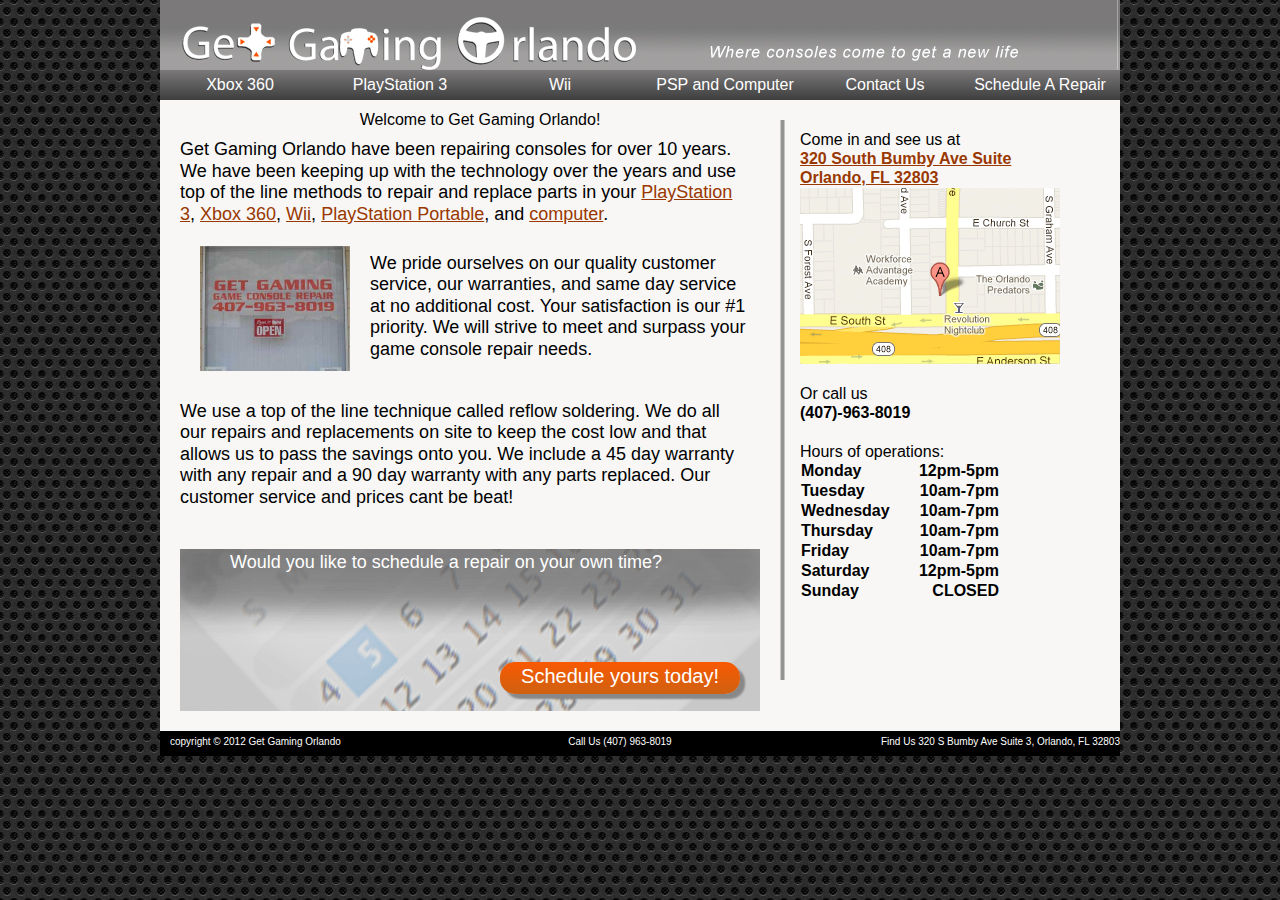
<file: prototype/index.html>
<!DOCTYPE HTML>
<html lang="en">
<head>
	<meta charset="utf-8" />
	<meta name="viewport" content="width=device-width, initial-scale=1.0, maximum-scale=1.0">
	<link rel="stylesheet" type="text/css" href="../css/layout.css" />
	<link rel="stylesheet" type="text/css" href="../css/tablet.css" />
	<link rel="stylesheet" media="screen and (max-width: 600px), screen and (max-device-width: 480px)" href="../css/layout.css" />
	<title>Get Gaming! - Orlando Game Console Repair</title>
	<!--[if lt IE 9]>
<script src="//html5shiv.googlecode.com/svn/trunk/html5.js"></script>
<![endif]
<script src="http://ie7-js.googlecode.com/svn/version/2.1(beta4)/IE7.js"></script>
<![endif]-->
	
</head>
<body>
	
	<div id="container">
		<header>
			<hgroup>
				<h1><a href="index.html">Get Gaming Orlando</a></h1><!-- logo -->
				
				<h2>Where consoles come to get a new life</h2><!-- tagline -->
			</hgroup>
			
			<nav>
				<ul>
					<li class="nav"><a href="xbox.html">Xbox 360</a></li>
					<li class="nav"><a href="ps3.html">PlayStation 3</a></li>
					<li class="nav"><a href="wii.html">Wii</a></li>
					<li class="nav_comp"><a href="handheld_computer.html">PSP and Computer</a></li>
					<li class="nav_contact"><a href="contact.html">Contact Us</a></li>
					<li class="nav"><a href="schedule_repair.html">Schedule A Repair</a></li>
				</ul>
			</nav>
		</header>
		
		<div id="home">
			<h2 id="header_home">Welcome to Get Gaming Orlando!</h2>	
			
			<article id="home_article">
				<p>Get Gaming Orlando have been repairing consoles for over 10 years.  We have been keeping up with the technology over the years and use top of the line methods to repair and replace parts in your <a href="ps3.html">PlayStation 3</a>, <a href="xbox.html">Xbox 360</a>, <a href="wii.html">Wii</a>, <a href="handheld_computer.html">PlayStation Portable</a>, and <a href="handheld_computer.html">computer</a>.</p>
				
				<img id="door_image" src="../img/door.jpg"  alt="Door" class="ps" width="150" height="125" />
				
				<p>We pride ourselves on our quality customer service, our warranties, and same day service at no additional cost.  Your satisfaction is our #1 priority.  We will strive to meet and surpass your game console repair needs.</p>
				
				<p>We use a top of the line technique called reflow soldering.  We do all our repairs and replacements on site to keep the cost low and that allows us to pass the savings onto you.  We include a 45 day warranty with any repair and a 90 day warranty with any parts replaced.  Our customer service and prices cant be beat!</p>
			</article>
			
			<section id="cta">
				<p id="cta_title">Would you like to schedule a repair on your own time?</p>
				<p><a href="schedule_repair.html">Schedule yours today!</a></p>
			</section><!-- CTA -->
		</div><!-- home div -->
		
		<aside id="home_aside">
			<p>Come in and see us at</p>
			<p id="map"><a href="http://maps.google.com/maps?hl=en&gs_nf=1&tok=1ENLRDXZaGQb--b1Ggbe3Q&cp=49&gs_id=5s&xhr=t&bav=on.2,or.r_gc.r_pw.r_qf.,cf.osb&biw=686&bih=711&q=320+South+Bumby+Ave+Suite+3+++++Orlando,+FL+32803&um=1&ie=UTF-8&hq=&hnear=0x88e77ad838d0b3bd:0xaa1341baa73a2aa1,320+S+Bumby+Ave+%233,+Orlando,+FL+32803&gl=us&ei=t0NQT8_fIouhtwewsPjKDQ&sa=X&oi=geocode_result&ct=title&resnum=1&sqi=2&ved=0CB8Q8gEwAA" id="address">320 South Bumby Ave Suite<br>Orlando, FL 32803 <img id="sidebar" src="../img/map.png" alt="map" /></a></p>
			
			<p>Or call us</p>
			<p id="phone">(407)-963-8019</p>
			
			<p>Hours of operations:</p>
			
			<table id="hours">
				  <tr>
					<td>Monday</td>
					<td>&nbsp;</td>
					<td class="time">12pm-5pm</td>
				  </tr>
				  <tr>
					<td>Tuesday</td>
					<td>&nbsp;</td>
					<td class="time">10am-7pm</td>
				  </tr>
				  <tr>
					<td>Wednesday</td>
					<td>&nbsp;</td>
					<td class="time">10am-7pm</td>
				  </tr>
				  <tr>
					<td>Thursday</td>
					<td>&nbsp;</td>
					<td class="time">10am-7pm</td>
				  </tr>
				  <tr>
					<td>Friday</td>
					<td>&nbsp;</td>
					<td class="time">10am-7pm</td>
				  </tr>
				  <tr>
					<td>Saturday</td>
					<td>&nbsp;</td>
					<td class="time">12pm-5pm</td>
				  </tr>
				  <tr>
					<td>Sunday</td>
					<td>&nbsp;</td>
					<td class="time">CLOSED</td>
				  </tr>
			</table>
		</aside>
		
		<footer>
			<p>copyright &copy; 2012 Get Gaming Orlando</p>
			<p>Call Us (407) 963-8019</p>
			<p>Find Us 320 S Bumby Ave Suite 3, Orlando, FL 32803</p>
		</footer>
	</div><!-- container div -->
	
</body>
</html>
</file>
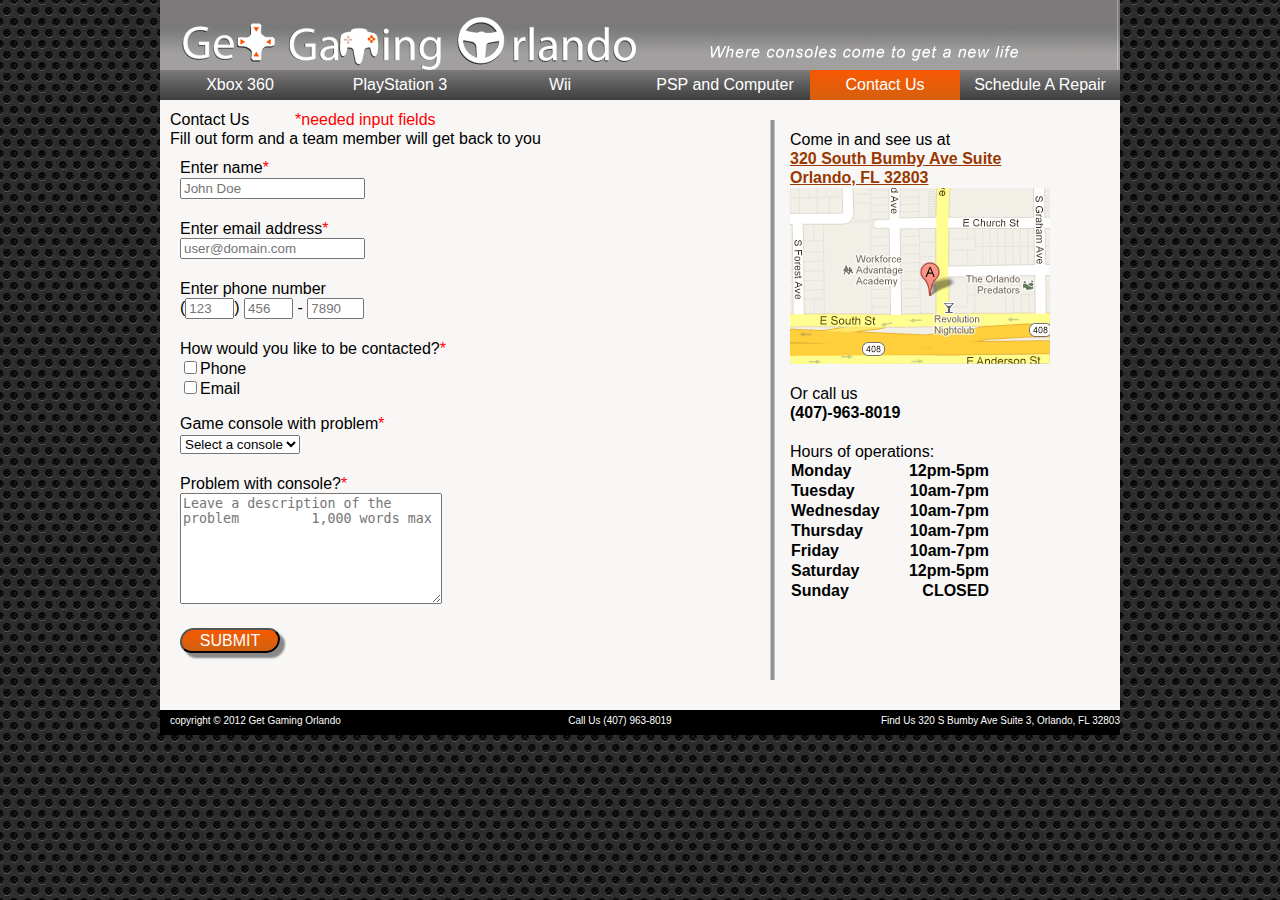
<file: prototype/contact.html>
<!DOCTYPE HTML>
<html lang="en">
<head>
	<meta charset="utf-8" />
	<meta name="viewport" content="width=device-width, initial-scale=1.0, maximum-scale=1.0">
	<link rel="stylesheet" type="text/css" href="../css/layout.css" />
	<link rel="stylesheet" type="text/css" href="../css/tablet.css" />
	<link rel="stylesheet" media="screen and (max-width: 600px)" href="../css/layout.css" />
	<title>Get Gaming! - Orlando Game Console Repair - Contact Us</title>
	<!--[if lt IE 9]>
<script src="//html5shiv.googlecode.com/svn/trunk/html5.js"></script>
<![endif]
<script src="http://ie7-js.googlecode.com/svn/version/2.1(beta4)/IE7.js"></script>
<![endif]-->
</head>

<body>
	<div id="container">
		<header>
			<hgroup>
				<h1><a href="index.html">Get Gaming Orlando</a></h1><!-- logo -->
				
				<h2>Where consoles come to get a new life</h2><!-- tagline -->
			</hgroup>
			
			<nav>
				<ul>
					<li class="nav"><a href="xbox.html">Xbox 360</a></li>
					<li class="nav"><a href="ps3.html">PlayStation 3</a></li>
					<li class="nav"><a href="wii.html">Wii</a></li>
					<li class="nav_comp"><a href="handheld_computer.html">PSP and Computer</a></li>
					<li class="nav_contact" id="active_contact"><a href="contact.html">Contact Us</a></li>
					<li class="nav"><a href="schedule_repair.html">Schedule A Repair</a></li>
				</ul>
			</nav>
		</header>
	
	
		<div id="form">
			<h2 id="contact_title">Contact Us</h2>
			<p class="input">*needed input fields</p>
			<p>Fill out form and a team member will get back to you</p>
			
			<form action="#" method="post">
				<p>Enter name<span>&#42;</span></p>
				<p><input type="text" name="full_name" placeholder="John Doe" tabindex="1"/></p>
				
				<p>Enter email address<span>&#42;</span></p>
				<p><input type="text" name="email" placeholder="user@domain.com" tabindex="2"/></p>
				
				<p>Enter phone number</p>
				<p>
				(<input type="text" name="phone" placeholder="123" tabindex="3" maxlength="3" size="3"/>)
				<input type="text" name="phone" placeholder="456" tabindex="4" maxlength="3" size="3" />
				- <input type="text" name="phone" placeholder="7890" tabindex="5" maxlength="4" size="4" />
				</p>
				
				<p>How would you like to be contacted?<span>&#42;</span></p>
				<p><input id="checkbox" type="checkbox" name="phone" value="Phone" tabindex="6" />Phone</p>
				<p><input type="checkbox" name="email" value="Email" tabindex="7"/>Email</p>
				
				<p>Game console with problem<span>&#42;</span></p>
					<p><select name="console" tabindex="6">
						<option>Select a console</option>
						<option>Xbox 360</option>
						<option>PlayStation 3</option>
						<option>Wii</option>
						<option>PSP/PSP Go</option>
					</select>
				</p>
				
				<p>Problem with console?<span>&#42;</span></p>
				<p><textarea name="problem" rows="7" cols="30" tabindex="7" placeholder="Leave a description of the problem		1,000 words max" maxlength="1000" onkeyup="return ismaxlength(this)"></textarea>
				</p>
				
				<p><input id="button" type="button" value="SUBMIT" tabindex="8"/><p>
				
			</form><!-- closes form  -->
			
		</div><!-- closes content -->
		
		<aside>
			<p>Come in and see us at</p>
			<p id="map"><a href="http://maps.google.com/maps?hl=en&gs_nf=1&tok=1ENLRDXZaGQb--b1Ggbe3Q&cp=49&gs_id=5s&xhr=t&bav=on.2,or.r_gc.r_pw.r_qf.,cf.osb&biw=686&bih=711&q=320+South+Bumby+Ave+Suite+3+++++Orlando,+FL+32803&um=1&ie=UTF-8&hq=&hnear=0x88e77ad838d0b3bd:0xaa1341baa73a2aa1,320+S+Bumby+Ave+%233,+Orlando,+FL+32803&gl=us&ei=t0NQT8_fIouhtwewsPjKDQ&sa=X&oi=geocode_result&ct=title&resnum=1&sqi=2&ved=0CB8Q8gEwAA" id="address">320 South Bumby Ave Suite<br>Orlando, FL 32803 <img id="sidebar" src="../img/map.png" alt="map" /></a></p>
			
			<p>Or call us</p>
			<p id="phone">(407)-963-8019</p>
			
			<p>Hours of operations:</p>
			
			<table id="hours">
				  <tr>
					<td>Monday</td>
					<td>&nbsp;</td>
					<td class="time">12pm-5pm</td>
				  </tr>
				  <tr>
					<td>Tuesday</td>
					<td>&nbsp;</td>
					<td class="time">10am-7pm</td>
				  </tr>
				  <tr>
					<td>Wednesday</td>
					<td>&nbsp;</td>
					<td class="time">10am-7pm</td>
				  </tr>
				  <tr>
					<td>Thursday</td>
					<td>&nbsp;</td>
					<td class="time">10am-7pm</td>
				  </tr>
				  <tr>
					<td>Friday</td>
					<td>&nbsp;</td>
					<td class="time">10am-7pm</td>
				  </tr>
				  <tr>
					<td>Saturday</td>
					<td>&nbsp;</td>
					<td class="time">12pm-5pm</td>
				  </tr>
				  <tr>
					<td>Sunday</td>
					<td>&nbsp;</td>
					<td class="time">CLOSED</td>
				  </tr>
			</table>
		</aside>
		 
		<footer>
			<p>copyright &copy; 2012 Get Gaming Orlando</p>
			<p>Call Us (407) 963-8019</p>
			<p>Find Us 320 S Bumby Ave Suite 3, Orlando, FL 32803</p>
		</footer>
	</div><!-- container div -->
	
</body>
</html>
</file>
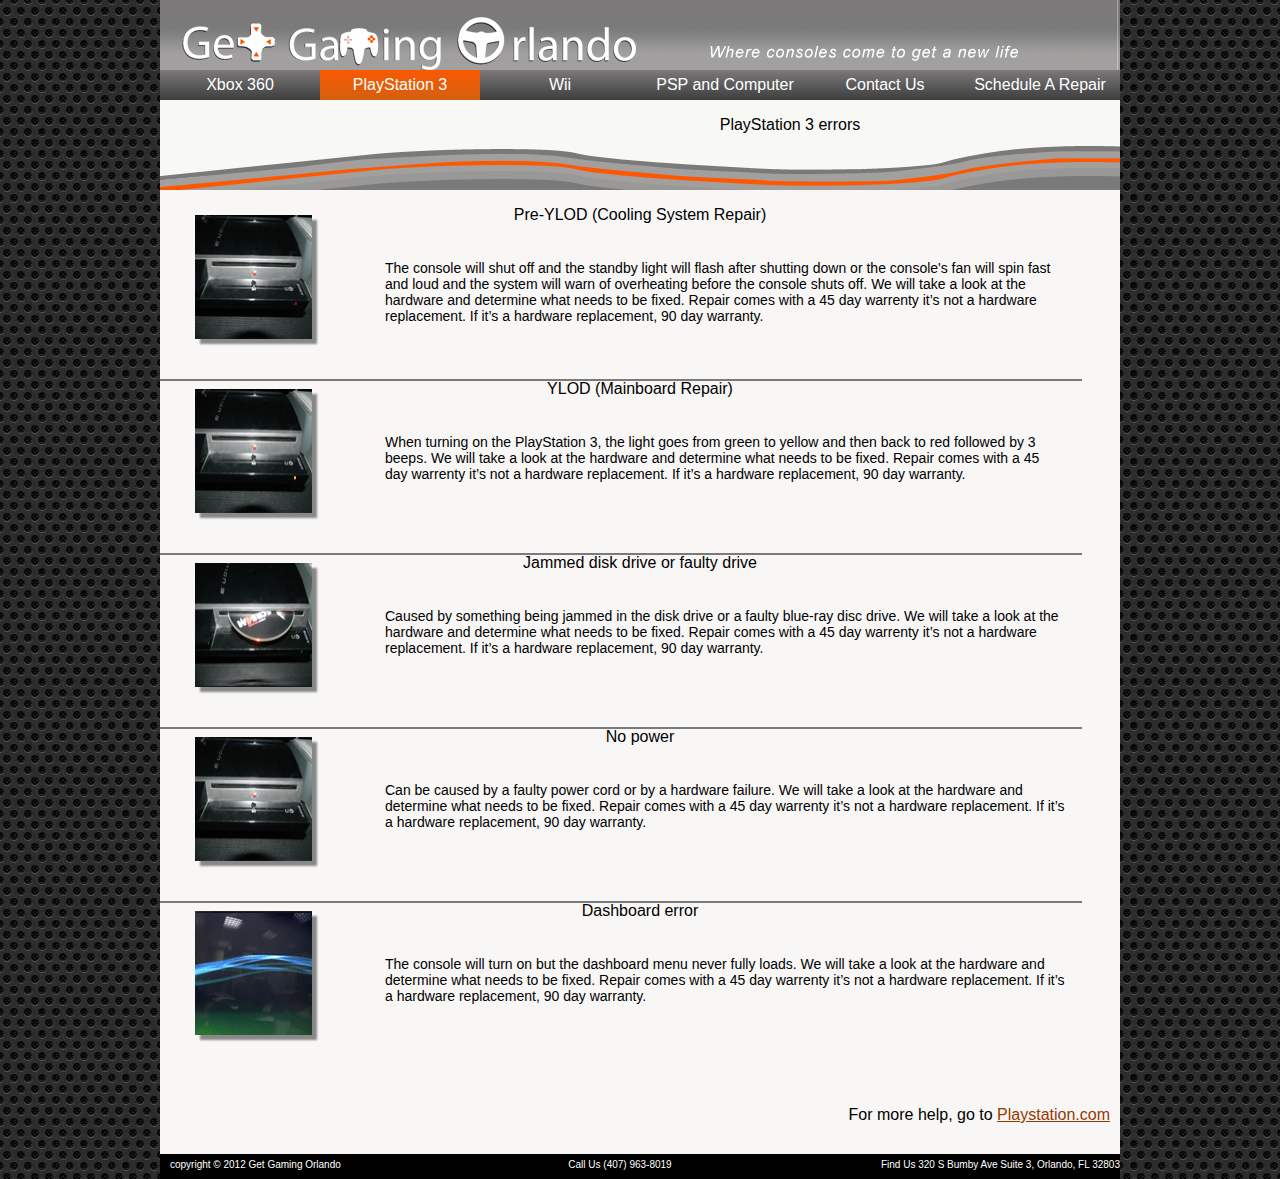
<file: prototype/ps3.html>
<!DOCTYPE HTML>
<html lang="en">
<head>
	<meta charset="utf-8" />
	<meta name="viewport" content="width=device-width, initial-scale=1.0, maximum-scale=1.0">
	<link rel="stylesheet" type="text/css" href="../css/layout.css" />
	<link rel="stylesheet" type="text/css" href="../css/tablet.css" />
	<link rel="stylesheet" media="screen and (max-width: 600px), screen and (max-device-width: 480px)" href="../css/layout.css" />
	<title>Get Gaming! - Orlando Game Console Repair - PlayStation 3 Errors and Repairs</title>
	<!--[if lt IE 9]>
<script src="//html5shiv.googlecode.com/svn/trunk/html5.js"></script>
<![endif]
<script src="http://ie7-js.googlecode.com/svn/version/2.1(beta4)/IE7.js"></script>
<![endif]-->
</head>
<body>
	
	<div id="container">
		<header>
			<hgroup>
				<h1><a href="index.html">Get Gaming Orlando</a></h1><!-- logo -->
				
				<h2>Where consoles come to get a new life</h2><!-- tagline -->
			</hgroup>
			
			<nav>
				<ul>
					<li class="nav"><a href="xbox.html">Xbox 360</a></li>
					<li class="nav" id="active_ps3"><a href="ps3.html">PlayStation 3</a></li>
					<li class="nav"><a href="wii.html">Wii</a></li>
					<li class="nav_comp"><a href="handheld_computer.html">PSP and Computer</a></li>
					<li class="nav_contact"><a href="contact.html">Contact Us</a></li>
					<li class="nav"><a href="schedule_repair.html">Schedule A Repair</a></li>
				</ul>
			</nav>
		</header>
		
		<div id="content">
		
			<h2 id="pheader">PlayStation 3 errors</h2>
		
			<h3>Pre-YLOD (Cooling System Repair)</h3>
			
			<img src="../img/pre_ylod.png" alt="pre-YLOD" class="ps" width="117" height="124" />
			
			<article class="content">The console will shut off and the standby light will flash after shutting down or the console's fan will spin fast and loud and the system will warn of overheating before the console shuts off.  We will take a look at the hardware and determine what needs to be fixed.  Repair comes with a 45 day warrenty it’s not a hardware replacement.  If it’s a hardware replacement, 90 day warranty.</article>
		
			<h3 class="border">YLOD (Mainboard Repair)</h3>
			
			<img src="../img/ylod.png" alt="YLOD" class="ps" width="117" height="124" />
		
			<article class="content">When turning on the PlayStation 3, the light goes from green to yellow and then back to red followed by 3 beeps.  We will take a look at the hardware and determine what needs to be fixed.  Repair comes with a 45 day warrenty it’s not a hardware replacement.  If it’s a hardware replacement, 90 day warranty.</article>
		
			<h3 class="border">Jammed disk drive or faulty drive</h3>
			
			<img src="../img/jammed_disk.png" alt="Jammed disc drive" class="ps" width="117" height="124" />
		
			<article class="content">Caused by something being jammed in the disk drive or a faulty blue-ray disc drive.  We will take a look at the hardware and determine what needs to be fixed.  Repair comes with a 45 day warrenty it’s not a hardware replacement.  If it’s a hardware replacement, 90 day warranty.</article>
			
			<h3 class="border">No power</h3>
		
			<img src="../img/no_power_ps3.png" alt="No power" class="ps" width="117" height="124" />
			
			<article class="content">Can be caused by a faulty power cord or by a hardware failure.   We will take a look at the hardware and determine what needs to be fixed.  Repair comes with a 45 day warrenty it’s not a hardware replacement.  If it’s a hardware replacement, 90 day warranty.</article>
			
			<h3 class="border">Dashboard error</h3>
			
			<img src="../img/dashboard.png" alt="Dashboard error" class="ps" width="117" height="124" />
			
			<article class="content">The console will turn on but the dashboard menu never fully loads.   We will take a look at the hardware and determine what needs to be fixed.  Repair comes with a 45 day warrenty it’s not a hardware replacement.  If it’s a hardware replacement, 90 day warranty.</article>
			
			<p id="help">For more help, go to <a href="http://us.playstation.com/support/">Playstation.com</a></p>
			
		</div><!-- closes content div -->
		 
		<footer>
			<p>copyright &copy; 2012 Get Gaming Orlando</p>
			<p>Call Us (407) 963-8019</p>
			<p>Find Us 320 S Bumby Ave Suite 3, Orlando, FL 32803</p>
		</footer><!-- closes footer -->
		
	</div><!-- container div -->
</body>
</html>
</file>
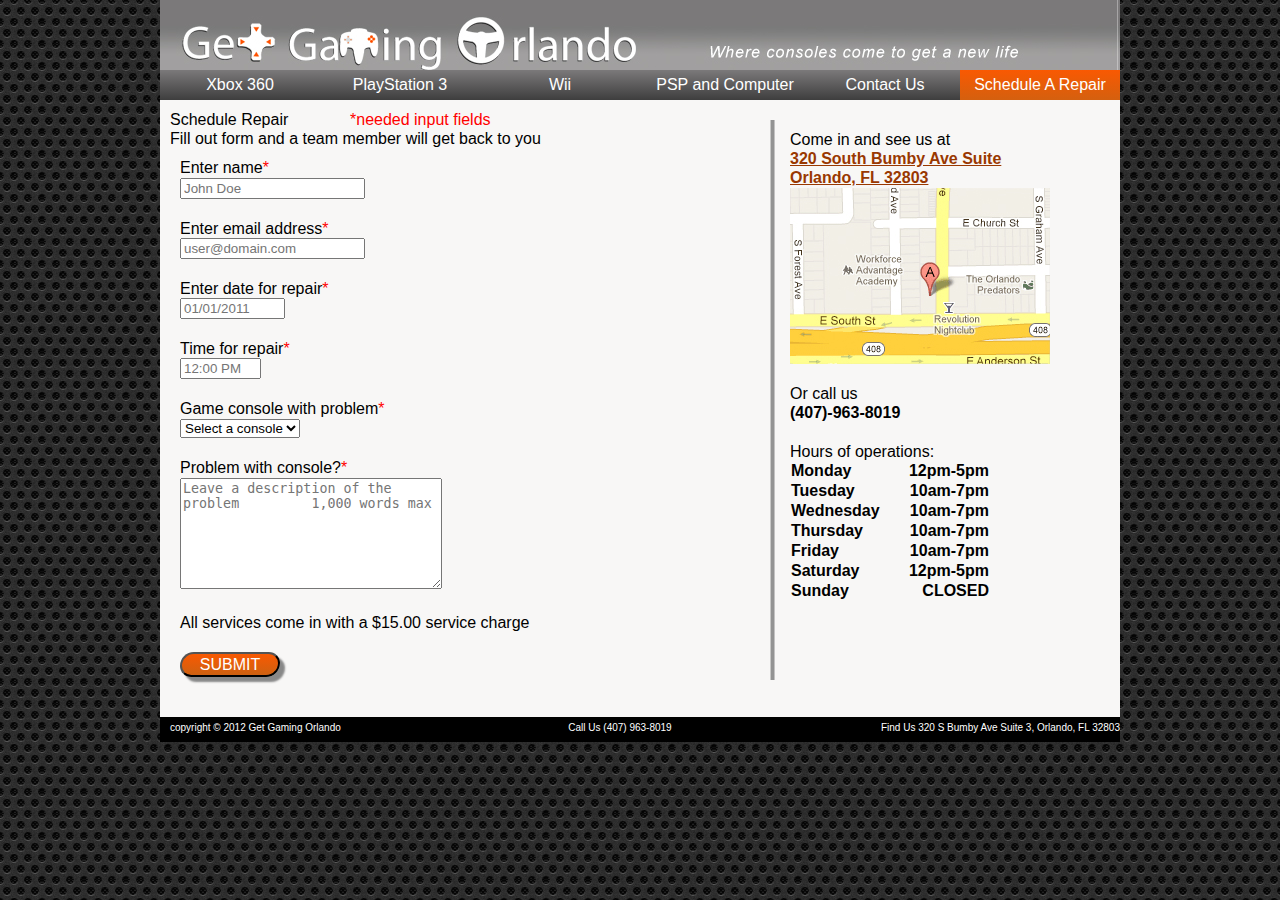
<file: prototype/schedule_repair.html>
<!DOCTYPE HTML>
<html lang="en">
<head>
	<meta charset="utf-8" />
	<meta name="viewport" content="width=device-width, initial-scale=1.0, maximum-scale=1.0">
	<link rel="stylesheet" type="text/css" href="../css/layout.css" />
	<link rel="stylesheet" type="text/css" href="../css/tablet.css" />
	<link rel="stylesheet" media="screen and (max-width: 600px), screen and (max-device-width: 480px)" href="../css/layout.css" />
	<title>Get Gaming! - Orlando Game Console Repair - Contact Us</title>
	<!--[if lt IE 9]>
<script src="//html5shiv.googlecode.com/svn/trunk/html5.js"></script>
<![endif]
<script src="http://ie7-js.googlecode.com/svn/version/2.1(beta4)/IE7.js"></script>
<![endif]-->
</head>
<body>
	
	<div id="container">
		<header>
			<hgroup>
				<h1><a href="index.html">Get Gaming Orlando</a></h1><!-- logo -->
				
				<h2>Where consoles come to get a new life</h2><!-- tagline -->
			</hgroup>
			
			<nav>
				<ul>
					<li class="nav"><a href="xbox.html">Xbox 360</a></li>
					<li class="nav"><a href="ps3.html">PlayStation 3</a></li>
					<li class="nav"><a href="wii.html">Wii</a></li>
					<li class="nav_comp"><a href="handheld_computer.html">PSP and Computer</a></li>
					<li class="nav_contact"><a href="contact.html">Contact Us</a></li>
					<li class="nav" id="active_schedule"><a href="schedule_repair.html">Schedule A Repair</a></li>
				</ul>
			</nav>
		</header>
		
		<div id="form">
		
			<h2 id="schedule_title">Schedule Repair</h2>
			<p class="input">*needed input fields</p>
			<p>Fill out form and a team member will get back to you</p>
			
				<form action="#" method="post">
					<p>Enter name<span>&#42;</span></p>
					<p><input type="text" name="full_name" placeholder="John Doe" tabindex="1"/></p>
					
					<p>Enter email address<span>&#42;</span></p>
					<p><input type="text" name="email" placeholder="user@domain.com" tabindex="2"/></p>
					
					<p>Enter date for repair<span>&#42;</span></p>
					<p><input type="text" name="date" placeholder="01/01/2011" tabindex="3" size="10"/></p>
					
					<p>Time for repair<span>&#42;</span></p>
					<p><input type="text" name="time" placeholder="12:00 PM" tabindex="4" maxlength="7" size="7"/></p>
					
					<p>Game console with problem<span>&#42;</span></p>
					<p><select name="console" tabindex="5">
							<option>Select a console</option>
							<option>Xbox 360</option>
							<option>PlayStation 3</option>
							<option>Wii</option>
							<option>PSP/PSP Go</option>
						</select></p>
					
					<p>Problem with console?<span>&#42;</span></p>
					<p><textarea name="problem" rows="7" cols="30" tabindex="7" placeholder="Leave a description of the problem		1,000 words max" maxlength="1000" onkeyup="return ismaxlength(this)"></textarea></p>
					
					<p id="charge">All services come in with a $15.00 service charge</p>
					<p><input id="button" type="button" value="SUBMIT" tabindex="7"/></p>
				</form>
			</div>
		
		<aside>
			<p>Come in and see us at</p>
			<p id="map"><a href="http://maps.google.com/maps?hl=en&gs_nf=1&tok=1ENLRDXZaGQb--b1Ggbe3Q&cp=49&gs_id=5s&xhr=t&bav=on.2,or.r_gc.r_pw.r_qf.,cf.osb&biw=686&bih=711&q=320+South+Bumby+Ave+Suite+3+++++Orlando,+FL+32803&um=1&ie=UTF-8&hq=&hnear=0x88e77ad838d0b3bd:0xaa1341baa73a2aa1,320+S+Bumby+Ave+%233,+Orlando,+FL+32803&gl=us&ei=t0NQT8_fIouhtwewsPjKDQ&sa=X&oi=geocode_result&ct=title&resnum=1&sqi=2&ved=0CB8Q8gEwAA" id="address">320 South Bumby Ave Suite<br>Orlando, FL 32803 <img id="sidebar" src="../img/map.png" alt="map" /></a></p>
			
			<p>Or call us</p>
			<p id="phone">(407)-963-8019</p>
			
			<p>Hours of operations:</p>
			
			<table id="hours">
				  <tr>
					<td>Monday</td>
					<td>&nbsp;</td>
					<td class="time">12pm-5pm</td>
				  </tr>
				  <tr>
					<td>Tuesday</td>
					<td>&nbsp;</td>
					<td class="time">10am-7pm</td>
				  </tr>
				  <tr>
					<td>Wednesday</td>
					<td>&nbsp;</td>
					<td class="time">10am-7pm</td>
				  </tr>
				  <tr>
					<td>Thursday</td>
					<td>&nbsp;</td>
					<td class="time">10am-7pm</td>
				  </tr>
				  <tr>
					<td>Friday</td>
					<td>&nbsp;</td>
					<td class="time">10am-7pm</td>
				  </tr>
				  <tr>
					<td>Saturday</td>
					<td>&nbsp;</td>
					<td class="time">12pm-5pm</td>
				  </tr>
				  <tr>
					<td>Sunday</td>
					<td>&nbsp;</td>
					<td class="time">CLOSED</td>
				  </tr>
			</table>
		</aside>
		 
		<footer>
			<p>copyright &copy; 2012 Get Gaming Orlando</p>
			<p>Call Us (407) 963-8019</p>
			<p>Find Us 320 S Bumby Ave Suite 3, Orlando, FL 32803</p>
		</footer>
	</div><!-- container div -->
	
</body>
</html>
</file>
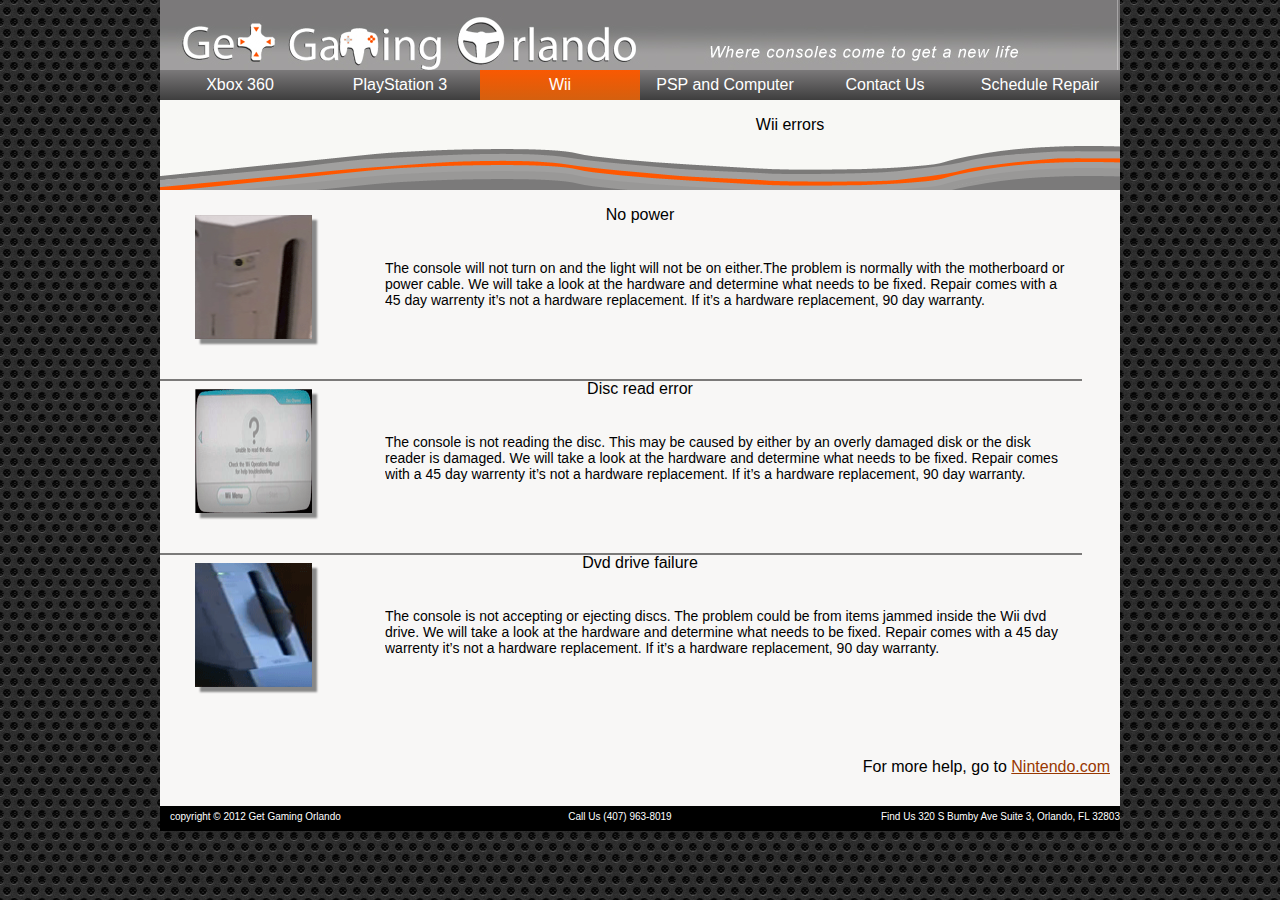
<file: prototype/wii.html>
<!DOCTYPE HTML>
<html lang="en">
<head>
	<meta charset="utf-8" />
	<meta name="viewport" content="width=device-width, initial-scale=1.0, maximum-scale=1.0">
	<link rel="stylesheet" type="text/css" href="../css/layout.css" />
	<link rel="stylesheet" type="text/css" href="../css/tablet.css" />
	<link rel="stylesheet" media="screen and (max-width: 600px), screen and (max-device-width: 480px)" href="../css/layout.css" />
	<title>Get Gaming! - Orlando Game Console Repair - Wii Errors and Repairs</title>
	<!--[if lt IE 9]>
<script src="//html5shiv.googlecode.com/svn/trunk/html5.js"></script>
<![endif]
<script src="http://ie7-js.googlecode.com/svn/version/2.1(beta4)/IE7.js"></script>
<![endif]-->
</head>
<body>
	
	<div id="container">
		<header>
			<hgroup>
				<h1><a href="index.html">Get Gaming Orlando</a></h1><!-- logo -->
				
				<h2>Where consoles come to get a new life</h2><!-- tagline -->
			</hgroup>
			
			<nav>
				<ul>
					<li class="nav"><a href="xbox.html">Xbox 360</a></li>
					<li class="nav"><a href="ps3.html">PlayStation 3</a></li>
					<li class="nav" id="active_wii"><a href="wii.html">Wii</a></li>
					<li class="nav_comp"><a href="handheld_computer.html">PSP and Computer</a></li>
					<li class="nav_contact"><a href="contact.html">Contact Us</a></li>
					<li class="nav"><a href="schedule_repair.html">Schedule Repair</a></li>
				</ul>
			</nav>
		</header>
		
		<div id="content">
		
			<h2 id="wheader">Wii errors</h2>
			
			<h3>No power</h3>
			
			<img src="../img/wii_power.png" alt="No power" class="wii" width="117" height="124"/>
			
			<article class="content">The console will not turn on and the light will not be on either.The problem is normally with the motherboard or power cable.  We will take a look at the hardware and determine what needs to be fixed.  Repair comes with a 45 day warrenty it’s not a hardware replacement.  If it’s a hardware replacement, 90 day warranty.</article>
			
			<h3 class="border">Disc read error</h3>
			
			<img src="../img/wii_disk_error.png" alt="Disc read error" class="wii" width="117" height="124"/>
			
			<article class="content">The console is not reading the disc.  This may be caused by either by an overly damaged disk or the disk reader is damaged.  We will take a look at the hardware and determine what needs to be fixed.  Repair comes with a 45 day warrenty it’s not a hardware replacement.  If it’s a hardware replacement, 90 day warranty.</article>
			
			<h3 class="border">Dvd drive failure</h3>
			
			<img src="../img/wii_disk.png" alt="DVD failure" class="wii" width="117" height="124"/>
			
			<article class="content">The console is not accepting or ejecting discs.  The problem could be from items jammed inside the Wii dvd drive.  We will take a look at the hardware and determine what needs to be fixed.  Repair comes with a 45 day warrenty it’s not a hardware replacement.  If it’s a hardware replacement, 90 day warranty.</article>
			
			<p id="help">For more help, go to <a href="http://www.nintendo.com/consumer/systems/wii/en_na/ts_index.jsp">Nintendo.com</a></p>
	
		</div><!-- closes content div -->
		 
		<footer>
			<p>copyright &copy; 2012 Get Gaming Orlando</p>
			<p>Call Us (407) 963-8019</p>
			<p>Find Us 320 S Bumby Ave Suite 3, Orlando, FL 32803</p>
		</footer><!-- closes footer -->
	</div><!-- container div-->
	
</body>
</html>
</file>
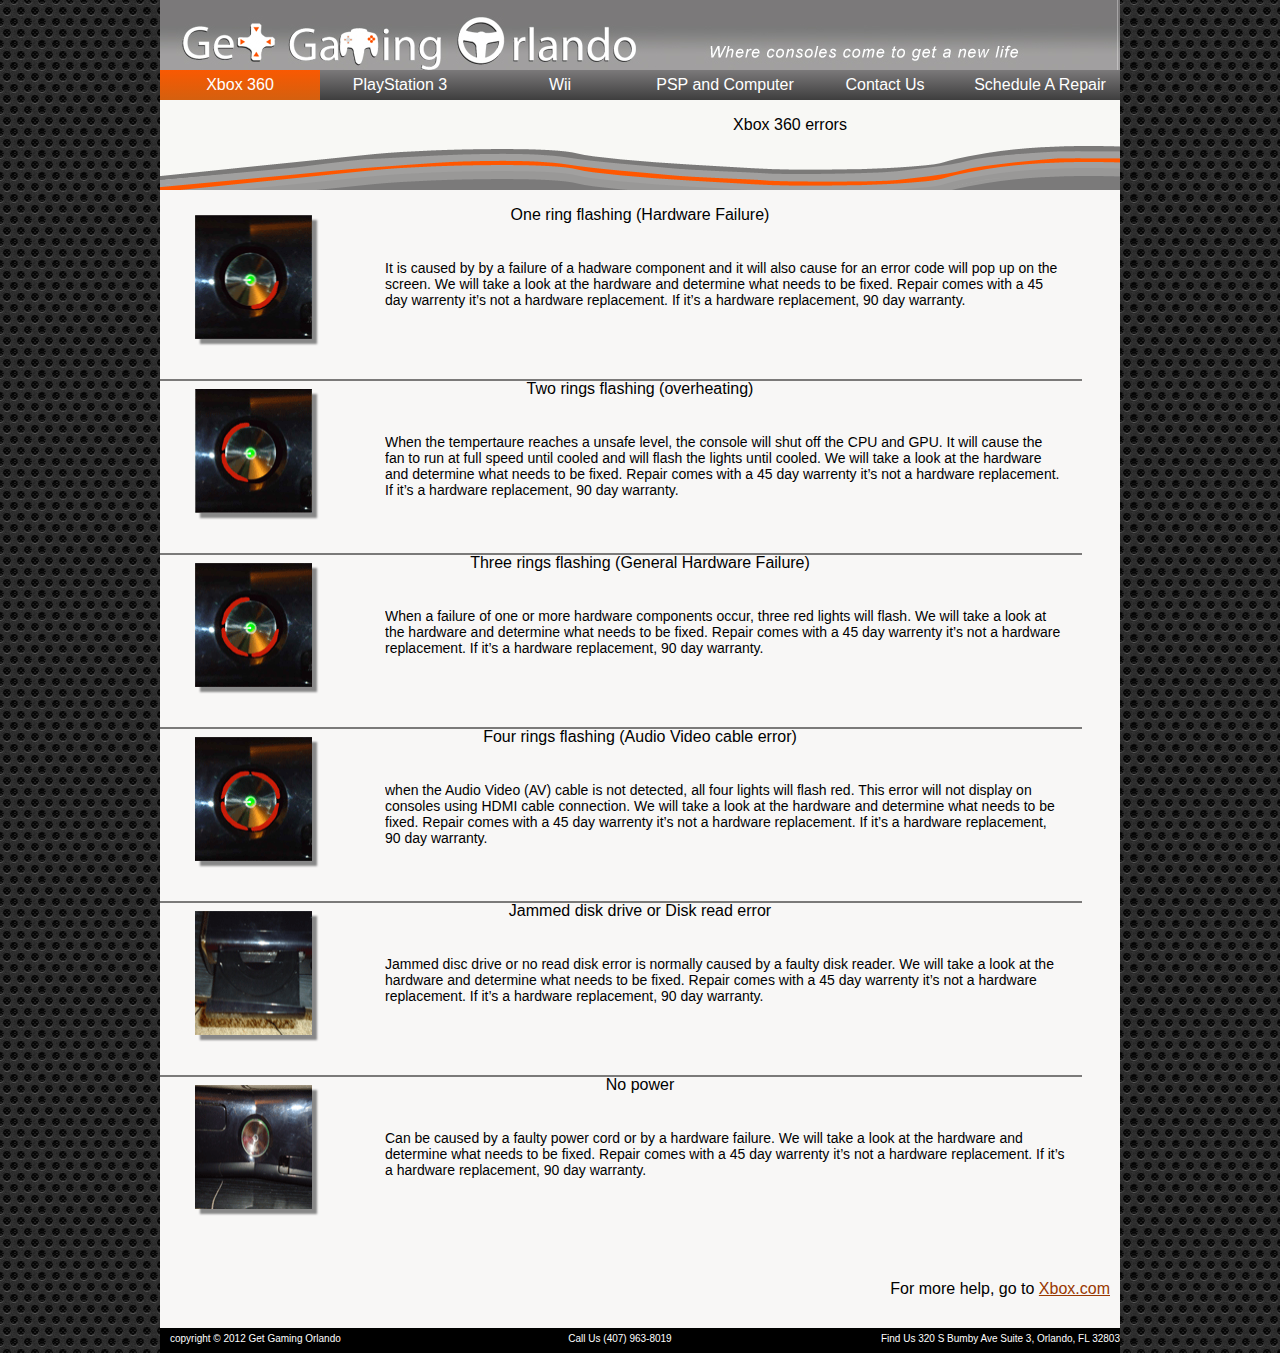
<file: prototype/xbox.html>
<!DOCTYPE HTML>
<html lang="en">
<head>
	<meta charset="utf-8" />
	<meta name="viewport" content="width=device-width, initial-scale=1.0, maximum-scale=1.0">
	<link rel="stylesheet" type="text/css" href="../css/layout.css" />
	<link rel="stylesheet" type="text/css" href="../css/tablet.css" />
	<link rel="stylesheet" media="screen and (max-width: 600px), screen and (max-device-width: 480px)" href="../css/layout.css" />
	<title>Get Gaming! - Orlando Game Console Repair - Xbox 360 Errors and Repairs</title>
	<!--[if lt IE 9]>
<script src="//html5shiv.googlecode.com/svn/trunk/html5.js"></script>
<![endif]
<script src="http://ie7-js.googlecode.com/svn/version/2.1(beta4)/IE7.js"></script>
<![endif]-->
</head>
<body>
	
	<div id="container">
		<header>
			<hgroup>
				<h1><a href="index.html">Get Gaming Orlando</a></h1><!-- logo -->
				
				<h2>Where consoles come to get a new life</h2><!-- tagline -->
			</hgroup>
			
			<nav>
				<ul>
					<li class="nav" id="active_xbox"><a href="xbox.html">Xbox 360</a></li>
					<li class="nav"><a href="ps3.html">PlayStation 3</a></li>
					<li class="nav"><a href="wii.html">Wii</a></li>
					<li class="nav_comp"><a href="handheld_computer.html">PSP and Computer</a></li>
					<li class="nav_contact"><a href="contact.html">Contact Us</a></li>
					<li class="nav"><a href="schedule_repair.html">Schedule A Repair</a></li>
				</ul>
			</nav>
		</header>
		
		<div id="content">
		
			<h2 id="xheader">Xbox 360 errors</h2>
			
			<h3>One ring flashing (Hardware Failure)</h3>
			
			<img class="xbox" src="../img/one_ring.png" alt="one red ring" width="117" height="124"/>
			
			<article class="content">It is caused by by a failure of a hadware component and it will also cause for an error code will pop up on the screen.  We will take a look at the hardware and determine what needs to be fixed.  Repair comes with a 45 day warrenty it’s not a hardware replacement.  If it’s a hardware replacement, 90 day warranty.</article>
			
			<h3 class="border">Two rings flashing (overheating)</h3>
			
			<img class="xbox" src="../img/two_rings.png" alt="two red rings" width="117" height="124"/>
			
			<article class="content">When the tempertaure reaches a unsafe level, the console will shut off the CPU and GPU.  It will cause the fan to run at full speed until cooled and will flash the lights until cooled.  We will take a look at the hardware and determine what needs to be fixed.  Repair comes with a 45 day warrenty it’s not a hardware replacement.  If it’s a hardware replacement, 90 day warranty.</article>
			
			<h3 class="border">Three rings flashing (General Hardware Failure)</h3>
			
			<img class="xbox" src="../img/three_rings.png" alt="three red rings" width="117" height="124"/>
			
			<article class="content">When a failure of one or more hardware components occur, three red lights will flash.  We will take a look at the hardware and determine what needs to be fixed.  Repair comes with a 45 day warrenty it’s not a hardware replacement.  If it’s a hardware replacement, 90 day warranty.</article>
			
			<h3 class="border">Four rings flashing (Audio Video cable error)</h3>
			
			<img class="xbox" src="../img/four_rings.png" alt="four red rings" width="117" height="124"/>
			
			<article class="content">when the Audio Video (AV) cable is not detected, all four lights will flash red.  This error will not display on consoles using HDMI cable connection.  We will take a look at the hardware and determine what needs to be fixed.  Repair comes with a 45 day warrenty it’s not a hardware replacement.  If it’s a hardware replacement, 90 day warranty.</article>
			
			<h3 class="border">Jammed disk drive or Disk read error</h3>
			
			<img class="xbox" src="../img/jammed_disc.png" alt="jammed disc" width="117" height="124"/>
			
			<article class="content">Jammed disc drive or no read disk error is normally caused by a faulty disk reader.   We will take a look at the hardware and determine what needs to be fixed.  Repair comes with a 45 day warrenty it’s not a hardware replacement.  If it’s a hardware replacement, 90 day warranty.</article>
			
			<h3 class="border">No power</h3>
			
			<img class="xbox" src="../img/no_power.png" alt="no power" width="117" height="124"/>
			
			<article class="content">Can be caused by a faulty power cord or by a hardware failure.   We will take a look at the hardware and determine what needs to be fixed.  Repair comes with a 45 day warrenty it’s not a hardware replacement.  If it’s a hardware replacement, 90 day warranty.</article>
			
			<p id="help">For more help, go to <a href="http://support.xbox.com/en-US/xbox-360/browse?xr=shellnav">Xbox.com</a></p>
		
		</div><!-- closes content div -->
		
		<footer>
			<p>copyright &copy; 2012 Get Gaming Orlando</p>
			<p>Call Us (407) 963-8019</p>
			<p>Find Us 320 S Bumby Ave Suite 3, Orlando, FL 32803</p>
		</footer><!-- closes footer -->
	</div><!-- container div -->
	
</body>
</html>
</file>
<file: css/layout.css>
p, dd, dt, ol, ul, li, h1, h2, h3, h4, h5, h6, a {
	font-family:Arial, Helvetica, "Times New Roman", "Helvetica neue";
	font-size:100%;
	font-weight:400;
	line-height:1.2em;
	list-style-type:none;
	margin:0;
	padding:0;
	text-align:left;
}

img {
	border:none;
}

article, aside, details, figcaption, figure, footer, header, hgroup, menu, nav, section {
	display:block;
}

table {
	border-collapse:collapse;
	border-spacing:0;
}
/* styles */
html {
	background-image:url("../img/bg.png");
}

body {
	margin:0;
}

#container {
	background-color:#f8f7f6;
	margin:0 auto;
	padding:0;
	
}

/* header */
hgroup {	
	margin:0;
}

hgroup h1 a {
	float:left;
	text-indent:-99999px;
}

hgroup h2 {
	text-indent:-999999px;
}

/* nav */
nav ul {
	margin:0;
	padding:0;
}

nav ul li {
	height:30px;
	overflow:hidden;
}

nav ul li a {
	color:#FFF;
	height:30px;
	padding-top:5px;
	text-align:center;
	text-decoration:none;
}

.nav a, .nav_comp a, .nav_contact a {
	/* graident per browser */
	/* Safari 4-5, Chrome 1-9 */ 
	background:-webkit-gradient(linear, 0% 0%, 0% 100%, from(#7B797A), to(#343434)); 
	
	/* Safari 5.1, Chrome 10+ */ 
	background:-webkit-linear-gradient(top, #7B797A, #343434);
	
	/* Firefox 3.6+ */ 
	background:-moz-linear-gradient(top, #7B797A, #343434);
	
	/* IE 10 */ 
	background:-ms-linear-gradient(top, #7B797A, #343434);
	
	/* Opera 11.10+ */ 
	background:-o-linear-gradient(top, #7B797A, #343434);
	
	/* IE 6-9 */
	filter: progid:DXImageTransform.Microsoft.gradient(GradientType=0, startColorstr=#7B797A, endColorstr=#343434);
	-ms-filter: "progid:DXImageTransform.Microsoft.gradient (GradientType=0, startColorstr=#7B797A, endColorstr=#343434)";
}

#active_xbox a, #active_comp a, #active_contact a, #active_ps3 a, #active_wii a, #active_schedule a, .nav a:hover, .nav_comp a:hover, .nav_contact a:hover {
	/* graident per browser */
	/* Safari 4-5, Chrome 1-9 */ 
	background:-webkit-gradient(linear, 0% 0%, 0% 100%, from(#F95902), to(#CE6111)); 
	
	/* Safari 5.1, Chrome 10+ */ 
	background:-webkit-linear-gradient(top, #F95902, #CE6111);
	
	/* Firefox 3.6+ */ 
	background:-moz-linear-gradient(top, #F95902, #CE6111);
	
	/* IE 10 */ 
	background:-ms-linear-gradient(top, #F95902, #CE6111);
	
	/* Opera 11.10+ */ 
	background:-o-linear-gradient(top, #F95902, #CE6111);
	
	/* IE 6-9 */
	filter: progid:DXImageTransform.Microsoft.gradient(GradientType=0, startColorstr=#F95902, endColorstr=#CE6111);
	-ms-filter:"progid:DXImageTransform.Microsoft.gradient (GradientType=0, startColorstr=#F95902, endColorstr=#CE6111)";
}

/* form and content */
#form, #content {
	clear:both;
}

h2 {
	text-align:center;
}

h3 {
	clear:both;
	text-align:center;
}

#xheader, #pheader, #wheader, #pheader, #cheader {
	clear:both;
	background:url("../img/header_comp.png") no-repeat 0 -10px;
}

h3.border {
	background:url("../img/border.png") no-repeat;
}

#door_image {
	float:left;
}

article.content {
	float:right;
	font-family:Arial;
	overflow:hidden;
}

h3 + img.xbox, h3 + img.ps, h3 + img.psp, h3 + img.comp, h3 + img.wii {
	float:left;
	overflow:hidden;
	box-shadow:5px 5px 2px #888;
}

#help, #help2 {
	clear:both;
	float:right;
}

a {
	color:#993801;
}

article #door_image + p + p {
	clear:both;
}

#cta {
	background-image:url("../img/cta.png");
}

#cta_title {
	color:white;
}

#cta a {
	color:white;
	text-decoration:none;
	text-align:center;
	
	/* graident per browser */
	/* Safari 4-5, Chrome 1-9 */ 
	background:-webkit-gradient(linear, 0% 0%, 0% 100%, from(#F95902), to(#CE6111)); 
	
	/* Safari 5.1, Chrome 10+ */ 
	background:-webkit-linear-gradient(top, #F95902, #CE6111);
	
	/* Firefox 3.6+ */ 
	background:-moz-linear-gradient(top, #F95902, #CE6111);
	
	/* IE 10 */ 
	background:-ms-linear-gradient(top, #F95902, #CE6111);
	
	/* Opera 11.10+ */ 
	background:-o-linear-gradient(top, #F95902, #CE6111);
	
	/* IE 6-9 */
	filter: progid:DXImageTransform.Microsoft.gradient(GradientType=0, startColorstr=#F95902, endColorstr=#CE6111);
	-ms-filter:"progid:DXImageTransform.Microsoft.gradient (GradientType=0, startColorstr=#F95902, endColorstr=#CE6111)";
	
	/*rounded corners*/
	-moz-border-radius:15px;
	border-radius:15px;
	
	box-shadow:5px 5px 2px #888;
}


#form,#home {
	clear:both;
	float:left;
}

form {
	overflow:hidden;
	padding-left:10px;
}

span, .input {
	color:red;
}

h2#contact_title {
	float:left;
	text-align:left;
	width:125px;
}

h2#schedule_title {
	float:left;
	text-align:left;
	width:180px;
}

.input + p {
	clear:both;
	margin-bottom:10px;
}

form input,form select {
	margin-bottom:20px;
}

#active a {
	background-color:#A84A16;
}

#checkbox {
	margin-bottom:0;
}

#charge {
	padding-top:20px;
}

#button {
	margin-top:20px;
	width:100px;
	height:25px;
	background-color:orange;
	color:white;
	font-size:1em;
	
	/* graident per browser */
	/* Safari 4-5, Chrome 1-9 */ 
	background:-webkit-gradient(linear, 0% 0%, 0% 100%, from(#1a82f7), to(#2F2727)); 
	
	/* Safari 5.1, Chrome 10+ */ 
	background:-webkit-linear-gradient(top, #F95902, #CE6111);
	
	/* Firefox 3.6+ */ 
	background:-moz-linear-gradient(top, #F95902, #CE6111);
	
	/* IE 10 */ 
	background:-ms-linear-gradient(top, #F95902, #CE6111);
	
	/* Opera 11.10+ */ 
	background:-o-linear-gradient(top, #F95902, #CE6111);
	
	/* IE 6-9 */
	filter: progid:DXImageTransform.Microsoft.gradient(GradientType=0, startColorstr=#F95902, endColorstr=#CE6111);
	-ms-filter:"progid:DXImageTransform.Microsoft.gradient (GradientType=0, startColorstr=#F95902, endColorstr=#CE6111)";
	
	/* Firefox 3.6+ */ 
	background:-moz-linear-gradient(top, #F95902, #CE6111);
	
	/* IE 10 */ 
	background:-ms-linear-gradient(top, #F95902, #CE6111);
	
	/* Opera 11.10+ */ 
	background:-o-linear-gradient(top, #F95902, #CE6111);
	
	/*rounded corners*/
	-moz-border-radius:15px 12px;
	border-radius:15px 12px;
	
	box-shadow:5px 5px 2px #888;
}

/* sidebar */
aside {
	background:url("../img/side_bar.png") no-repeat;
	float:left;
	height:550px;
	margin-bottom:30px;
	margin-top:20px;
	overflow:hidden;
	padding-left:20px;
	padding-top:10px;
	width:290px;
}

#phone, #map, #hours, #address {
	clear:both;
	font-weight:bold;
	margin-bottom:20px;
}

aside p {
	clear:both;
}

#sidebar {
	float:left;
	margin-bottom:20px;
}

table {
	border:none;
	width:200px;
	font-family:Arial;
}

.time {
	text-align:right;
}

/* footer */
footer {
	background-color:#000;
	clear:both;
	color:#FFF;
	font-size:10px;
	height:20px;
	overflow:hidden;
	padding-top:5px;
}

footer p:first-child {
	padding-left:10px;
	text-align:left;
}

footer p {
	float:left;
	position:relative;
	text-align:center;
	width:300px;
}

footer p:last-child {
	float:right;
	width:260px;
	text-align:right;
}

/* responsive design */
/*------------------------------------------------------------------*/
/* 1024+ */
@media (min-width: 960px) {
	
	#container {
		margin:0 auto;
		width:960px;
	}
	
	/* header */
	hgroup {
		background:url("../img/header.jpg");
		height:70px;
		width:960px;
	}
	hgroup h1 a {
		height:70px;	
		width:495px;
	}
	
	/* nav */
	nav ul li {
		float:left;
		width:160px;
	}
	
	nav ul li a {
		float:left;
		width:160px;
	}
		
	.nav_comp, .nav_comp a, .nav_comp .active a {
		width:170px;
	}
	
	.nav_contact, .nav_contact a, .nav_comp .active a {
		width:150px;
	}
	
	/* form and home div settings */
	#form, #home {
		width: 600px;
		margin-bottom:20px;
		padding-left:10px;
		padding-top:10px;
	}
	
	/* content */
	h2 {
		font-size:1.5em;
	}
	
	h3 {
		font-size:1.125em;
		height:20px;
		padding-top:30px;
	}
	
	#xheader, #pheader, #wheader, #pheader, #cheader {
		height:90px;
		padding-top:15px;
		text-indent:300px;
		width:960px;
	}
	
	#door_image {
		padding:20px;
	}

	article.content {
		font-size:.875em;
		margin:35px 55px;
		width:680px;
	}
	
	h3 + img.xbox, h3 + img.ps, h3 + img.psp, h3 + img.comp, h3 + img.wii {
		margin:-10px 0 40px 35px;
	}
	
	#help, #help2 {
		margin:30px 10px;
	}
	
	#home {
		padding-left:20px;
	}
	
	#home_article {
		padding-right:30px;
	}
	
	#home_article p {
		font-size:1.125em;
	}
	
	article p {
		padding-top:10px;
	}
	
	article #door_image + p {
		padding-top:27px;
	}
	
	#cta {
		margin-top:40px;
		width:580px;
		height:162px;
	}
	
	#cta_title {
		width:580px;
		height:30px;
		padding-top:3px;
		font-size:1.125em;
		text-indent:50px;
	}
	
	#cta a {
		font-size:1.25em;
		position:relative;
		float:right;
		top:80px;
		right:20px;
		width:240px;
		height:30px;
		padding-top:2px;
	
	.input {
		font-size:.75em;
	}
	
	/* footer */
	footer p:first-child {
		padding-left:10px;
		text-align:left;
	}
	
	footer p {
		float:left;
		position:relative;
		text-align:center;
		width:300px;
	}
	
	footer p:last-child {
		float:right;
		width:260px;
		text-align:right;
	}
}
	
/*------------------------------------------------------------------*/
/* 760-959 */
@media (min-width:768px) and (max-width:959px) {
	html {
		width:959px;
	}
	
	#container {
		width:768px;
	}
	
	/* header */
	hgroup {
		background:url("../img/header.jpg");
		height:100px;
		width:768px;
	}
	hgroup h1 a {
		height:70px;	
		width:395px;
	}
	
	/* nav */
	nav {
		clear:both;
	}
	
	nav ul {
		width:760px;
	}
	
	nav ul li {
		clear:both;
		float:none;
		width:127px;
		height:30px;
	}
	
	nav ul li a {
		width:127px;
		height:30px;
	}
		
	.nav_comp, .nav_comp a, .nav_comp .active a {
		width:137px;
	}
	
	.nav_contact, .nav_contact a, .nav_comp .active a {
		width:117px;
	}
	
	/* form and home div settings */
	#form, #home {
		width: 600px;
		margin-bottom:20px;
		padding-left:10px;
		padding-top:10px;
	}
	
	/* content */
	h2 {
		font-size:1.5em;
	}
	
	h3 {
		font-size:1.125em;
		height:20px;
		padding-top:30px;
	}
	
	#xheader, #pheader, #wheader, #pheader, #cheader {
		height:90px;
		padding-top:15px;
		text-indent:200px;
		width:760px;
	}
	
	#door_image {
		padding:20px;
	}

	article.content {
		float:right;
		font-size:.875em;
		margin:15px 35px;
		width:280px;
	}
	
	h3 + img.xbox, h3 + img.ps, h3 + img.psp, h3 + img.comp, h3 + img.wii {
		margin:-10px 0 40px 35px;
	}
	
	#help, #help2 {
		margin:30px 10px;
	}
	
	#home {
		padding-left:20px;
	}
	
	#home_article {
		padding-right:30px;
	}
	
	#home_article p {
		font-size:1.125em;
	}
	
	article p {
		padding-top:10px;
	}
	
	article #door_image + p {
		padding-top:27px;
	}
	
	#cta {
		margin-top:40px;
		width:580px;
		height:162px;
	}
	
	#cta_title {
		width:580px;
		height:30px;
		padding-top:3px;
		font-size:1.125em;
		text-indent:50px;
	}
	
	#cta a {
		font-size:1.25em;
		position:relative;
		float:right;
		top:80px;
		right:20px;
		width:240px;
		height:30px;
		padding-top:2px;
	
	.input {
		font-size:.75em;
	}
	
	/* footer */
	footer p:first-child {
		padding-left:10px;
		text-align:left;
	}
	
	footer p {
		float:left;
		position:relative;
		text-align:center;
		width:300px;
	}
	
	footer p:last-child {
		float:right;
		width:260px;
		text-align:right;
	}
}

/*------------------------------------------------------------------*/
/* 320-759 */
@media (min-width:320) and (max-width:768px) {

}
</file>
<file: css/tablet.css>
p, dd, dt, ol, ul, li, h1, h2, h3, h4, h5, h6, a {
	font-family:Arial, Helvetica, "Times New Roman", "Helvetica neue";
	font-size:100%;
	font-weight:400;
	line-height:1.2em;
	list-style-type:none;
	margin:0;
	padding:0;
	text-align:left;
}

img {
	border:none;
}

article, aside, details, figcaption, figure, footer, header, hgroup, menu, nav, section {
	display:block;
}

table {
	border-collapse:collapse;
	border-spacing:0;
}
/* styles */
html {
	background-image:url("../img/bg.png");
}

body {
	margin:0;
}

#container {
	background-color:#f8f7f6;
	margin:0 auto;
	padding:0;
	
}

/* header */
hgroup {	
	margin:0;
}

hgroup h1 a {
	float:left;
	text-indent:-99999px;
}

hgroup h2 {
	text-indent:-999999px;
}

/* nav */
nav ul {
	margin:0;
	padding:0;
}

nav ul li {
	height:30px;
	overflow:hidden;
}

nav ul li a {
	color:#FFF;
	height:30px;
	padding-top:5px;
	text-align:center;
	text-decoration:none;
}

.nav a, .nav_comp a, .nav_contact a {
	/* graident per browser */
	/* Safari 4-5, Chrome 1-9 */ 
	background:-webkit-gradient(linear, 0% 0%, 0% 100%, from(#7B797A), to(#343434)); 
	
	/* Safari 5.1, Chrome 10+ */ 
	background:-webkit-linear-gradient(top, #7B797A, #343434);
	
	/* Firefox 3.6+ */ 
	background:-moz-linear-gradient(top, #7B797A, #343434);
	
	/* IE 10 */ 
	background:-ms-linear-gradient(top, #7B797A, #343434);
	
	/* Opera 11.10+ */ 
	background:-o-linear-gradient(top, #7B797A, #343434);
	
	/* IE 6-9 */
	filter: progid:DXImageTransform.Microsoft.gradient(GradientType=0, startColorstr=#7B797A, endColorstr=#343434);
	-ms-filter: "progid:DXImageTransform.Microsoft.gradient (GradientType=0, startColorstr=#7B797A, endColorstr=#343434)";
}

#active_xbox a, #active_comp a, #active_contact a, #active_ps3 a, #active_wii a, #active_schedule a, .nav a:hover, .nav_comp a:hover, .nav_contact a:hover {
	/* graident per browser */
	/* Safari 4-5, Chrome 1-9 */ 
	background:-webkit-gradient(linear, 0% 0%, 0% 100%, from(#F95902), to(#CE6111)); 
	
	/* Safari 5.1, Chrome 10+ */ 
	background:-webkit-linear-gradient(top, #F95902, #CE6111);
	
	/* Firefox 3.6+ */ 
	background:-moz-linear-gradient(top, #F95902, #CE6111);
	
	/* IE 10 */ 
	background:-ms-linear-gradient(top, #F95902, #CE6111);
	
	/* Opera 11.10+ */ 
	background:-o-linear-gradient(top, #F95902, #CE6111);
	
	/* IE 6-9 */
	filter: progid:DXImageTransform.Microsoft.gradient(GradientType=0, startColorstr=#F95902, endColorstr=#CE6111);
	-ms-filter:"progid:DXImageTransform.Microsoft.gradient (GradientType=0, startColorstr=#F95902, endColorstr=#CE6111)";
}

/* form and content */
#form, #content {
	clear:both;
}

h2 {
	text-align:center;
}

h3 {
	clear:both;
	text-align:center;
}

#xheader, #pheader, #wheader, #pheader, #cheader {
	clear:both;
	background:url("../img/header_comp.png") no-repeat 0 -10px;
}

h3.border {
	background:url("../img/border.png") no-repeat;
}

#door_image {
	float:left;
}

article.content {
	float:right;
	font-family:Arial;
	overflow:hidden;
}

h3 + img.xbox, h3 + img.ps, h3 + img.psp, h3 + img.comp, h3 + img.wii {
	float:left;
	overflow:hidden;
	box-shadow:5px 5px 2px #888;
}

#help, #help2 {
	clear:both;
	float:right;
}

a {
	color:#993801;
}

article #door_image + p + p {
	clear:both;
}

#cta {
	background-image:url("../img/cta.png");
}

#cta_title {
	color:white;
}

#cta a {
	color:white;
	text-decoration:none;
	text-align:center;
	
	/* graident per browser */
	/* Safari 4-5, Chrome 1-9 */ 
	background:-webkit-gradient(linear, 0% 0%, 0% 100%, from(#F95902), to(#CE6111)); 
	
	/* Safari 5.1, Chrome 10+ */ 
	background:-webkit-linear-gradient(top, #F95902, #CE6111);
	
	/* Firefox 3.6+ */ 
	background:-moz-linear-gradient(top, #F95902, #CE6111);
	
	/* IE 10 */ 
	background:-ms-linear-gradient(top, #F95902, #CE6111);
	
	/* Opera 11.10+ */ 
	background:-o-linear-gradient(top, #F95902, #CE6111);
	
	/* IE 6-9 */
	filter: progid:DXImageTransform.Microsoft.gradient(GradientType=0, startColorstr=#F95902, endColorstr=#CE6111);
	-ms-filter:"progid:DXImageTransform.Microsoft.gradient (GradientType=0, startColorstr=#F95902, endColorstr=#CE6111)";
	
	/*rounded corners*/
	-moz-border-radius:15px;
	border-radius:15px;
	
	box-shadow:5px 5px 2px #888;
}


#form,#home {
	clear:both;
	float:left;
}

form {
	overflow:hidden;
	padding-left:10px;
}

span, .input {
	color:red;
}

h2#contact_title {
	float:left;
	text-align:left;
	width:125px;
}

h2#schedule_title {
	float:left;
	text-align:left;
	width:180px;
}

.input + p {
	clear:both;
	margin-bottom:10px;
}

form input,form select {
	margin-bottom:20px;
}

#active a {
	background-color:#A84A16;
}

#checkbox {
	margin-bottom:0;
}

#charge {
	padding-top:20px;
}

#button {
	margin-top:20px;
	width:100px;
	height:25px;
	background-color:orange;
	color:white;
	font-size:1em;
	
	/* gradient per browser */
	/* Safari 4-5, Chrome 1-9 */ 
	background:-webkit-gradient(linear, 0% 0%, 0% 100%, from(#1a82f7), to(#2F2727)); 
	
	/* Safari 5.1, Chrome 10+ */ 
	background:-webkit-linear-gradient(top, #F95902, #CE6111);
	
	/* Firefox 3.6+ */ 
	background:-moz-linear-gradient(top, #F95902, #CE6111);
	
	/* IE 10 */ 
	background:-ms-linear-gradient(top, #F95902, #CE6111);
	
	/* Opera 11.10+ */ 
	background:-o-linear-gradient(top, #F95902, #CE6111);
	
	/* IE 6-9 */
	filter: progid:DXImageTransform.Microsoft.gradient(GradientType=0, startColorstr=#F95902, endColorstr=#CE6111);
	-ms-filter:"progid:DXImageTransform.Microsoft.gradient (GradientType=0, startColorstr=#F95902, endColorstr=#CE6111)";
	
	/* Firefox 3.6+ */ 
	background:-moz-linear-gradient(top, #F95902, #CE6111);
	
	/* IE 10 */ 
	background:-ms-linear-gradient(top, #F95902, #CE6111);
	
	/* Opera 11.10+ */ 
	background:-o-linear-gradient(top, #F95902, #CE6111);
	
	/*rounded corners*/
	-moz-border-radius:15px 12px;
	border-radius:15px 12px;
	
	box-shadow:5px 5px 2px #888;
}

/* sidebar */
aside {
	background:url("../img/side_bar.png") no-repeat;
	float:left;
	height:550px;
	margin-bottom:30px;
	margin-top:20px;
	overflow:hidden;
	padding-left:20px;
	width:320px;
}

#phone, #map, #hours, #address {
	clear:both;
	font-weight:bold;
	margin-bottom:20px;
}

aside p {
	clear:both;
}

#sidebar {
	float:left;
	margin-bottom:20px;
}

table {
	border:none;
	width:200px;
	font-family:Arial;
}

.time {
	text-align:right;
}

/* footer */
footer {
	background-color:#000;
	clear:both;
	color:#FFF;
	font-size:10px;
	height:20px;
	overflow:hidden;
	padding-top:5px;
}

/* responsive design */	
/*------------------------------------------------------------------*/
/* 760-959 */
@media screen and (min-width:768px) and (max-width:959px) {
	
	#home_aside {
		display:none;
	}
	
	#container {
		width:768px;
	}
	
	/* header */
	hgroup {
		background:url("../img/header2.png") -20px 0;
		height:75px;
		width:768px;
	}
	hgroup h1 a {
		height:70px;	
		width:395px;
	}
	
	/* nav */
	nav {
		clear:both;
		font-size:14px;
	}
	
	nav ul {
		height:30px;
	}
	
	nav ul li {
		float:left;
		width:127px;
		height:30px;
	}
	
	nav ul li a {
		float:left;
		width:130px;
		height:30px;
	}
		
	.nav_comp, .nav_comp a, .nav_comp .active a {
		width:140px;
	}
	
	.nav_contact, .nav_contact a, .nav_comp .active a {
		width:120px;
	}
	
	/* form and home div settings */
	#form, #home {
		width: 410px;
		margin-bottom:20px;
		padding-left:10px;
		padding-top:10px;
	}
	
	/* content */
	h2 {
		font-size:1.5em;
	}
	
	h3 {
		font-size:1.125em;
		height:20px;
		padding-top:30px;
	}
	
	#xheader, #pheader, #wheader, #pheader, #cheader {
		height:90px;
		padding-top:15px;
		text-indent:250px;
		width:768px;
	}
	
	#door_image {
		padding:20px;
	}

	article.content {
		float:right;
		font-size:.875em;
		margin:15px 35px;
		width:490px;
	}
	
	h3 + img.xbox, h3 + img.ps, h3 + img.psp, h3 + img.comp, h3 + img.wii {
		margin:-10px 0 40px 35px;
	}
	
	#help, #help2 {
		margin:30px 10px;
	}
	
	#home {
		padding-left:20px;
	}
	
	#home_article {
		width:700px;
		padding-right:30px;
	}
	
	#header_home {
		width:768px;
	}
	
	#home_article p {
		font-size:1.125em;
	}
	
	article p {
		padding-top:10px;
	}
	
	article #door_image + p {
		padding-top:27px;
	}
	
	#cta {
		margin-top:40px;
		margin-left:70px;
		width:580px;
		height:162px;
	}
	
	#cta_title {
		width:580px;
		height:30px;
		padding-top:3px;
		font-size:1.125em;
		text-indent:50px;
	}
	
	#cta a {
		font-size:1.25em;
		position:relative;
		float:right;
		top:80px;
		right:20px;
		width:240px;
		height:30px;
		padding-top:2px;
	
	.input {
		font-size:.75em;
	}
	
	/* footer */
	footer p:first-child {
		padding-left:10px;
		text-align:left;
		float:left;
	}
	
	footer p {
		float:left;
		text-align:left;
		width:150px;
	}
	
	footer p:last-child {
		float:left;
		width:260px;
		text-align:right;
	}
}
</file>
